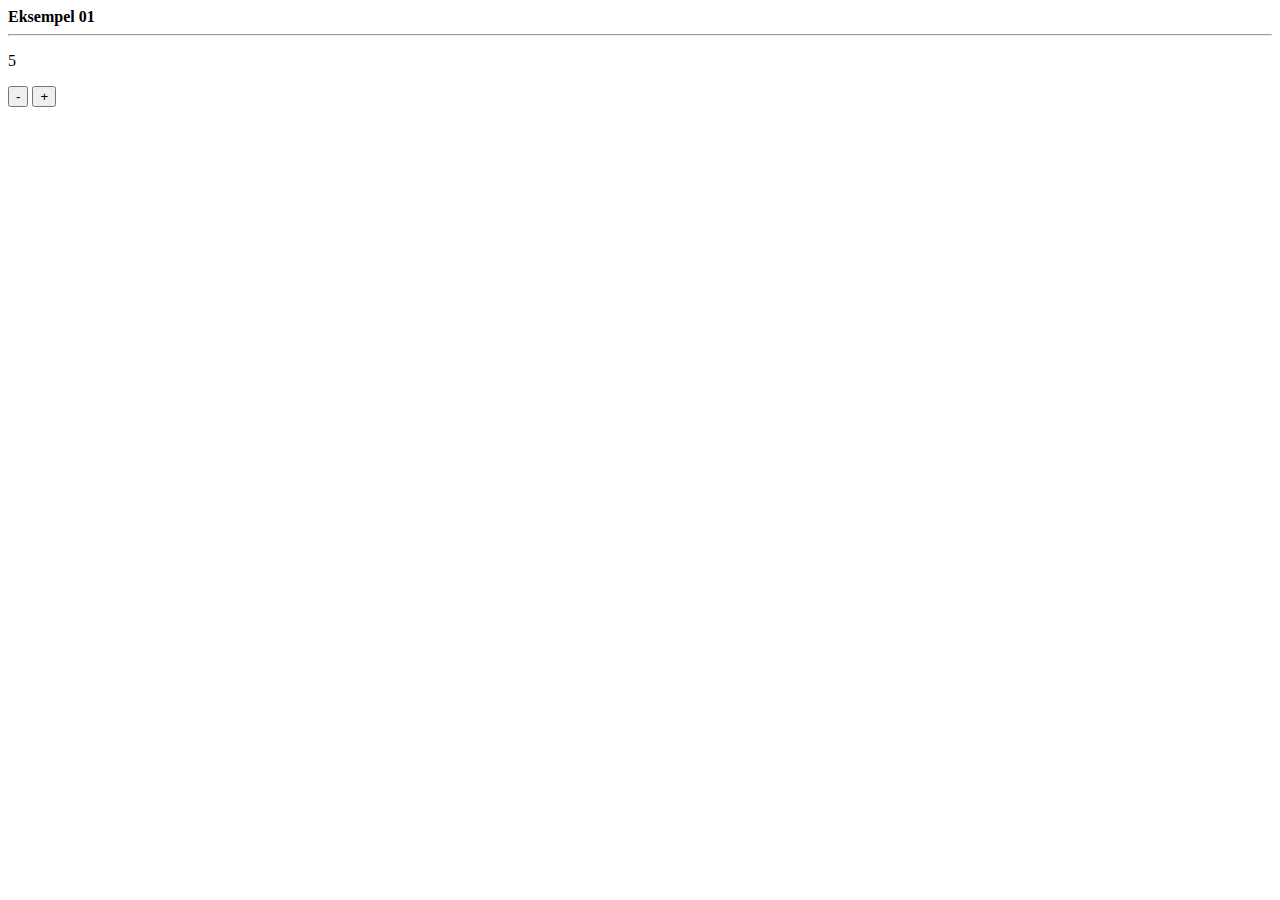
<file: eks_01/index.html>
<!DOCTYPE html>
<html lang="en">
<head>
	<meta charset="UTF-8">
	<meta name="viewport" content="width=device-width, initial-scale=1.0">
	<meta http-equiv="X-UA-Compatible" content="ie=edge">
	<title>JS udenad - Eksempel 01</title>
</head>
<body>
	<strong>Eksempel 01</strong><hr>

	<p id="text-count">(..)</p>
	<button id="btn-count-decrease">-</button>
	<button id="btn-count-increase">+</button>

	<script src="js/index.js"></script>
</body>
</html>
</file>
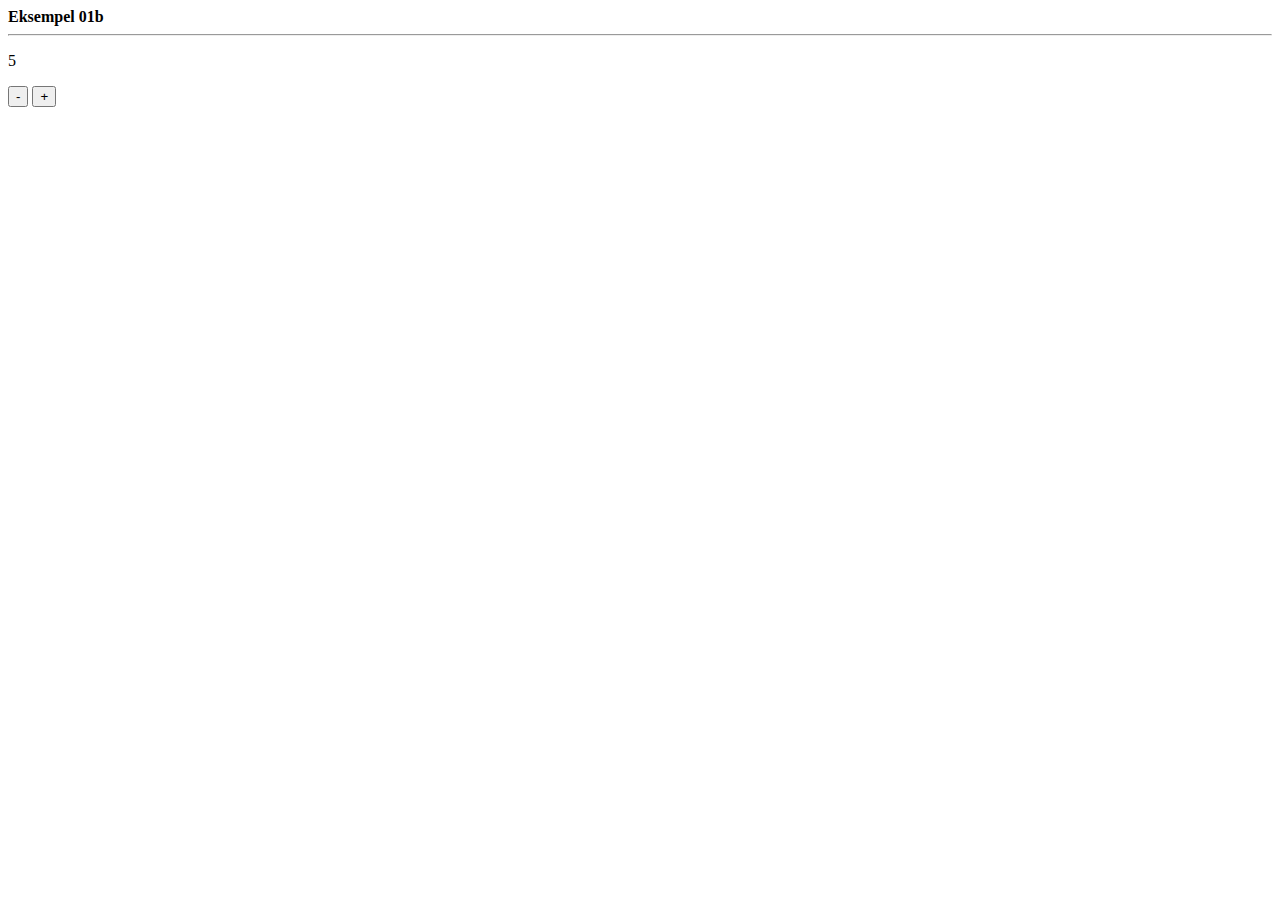
<file: eks_01b/index.html>
<!DOCTYPE html>
<html lang="en">
<head>
	<meta charset="UTF-8">
	<meta name="viewport" content="width=device-width, initial-scale=1.0">
	<meta http-equiv="X-UA-Compatible" content="ie=edge">
	<title>JS udenad - Eksempel 01</title>
</head>
<body>
	<strong>Eksempel 01b</strong><hr>

	<p id="text-count">(..)</p>
	<button id="btn-count-decrease">-</button>
	<button id="btn-count-increase">+</button>

	<script src="js/index.js"></script>
</body>
</html>
</file>
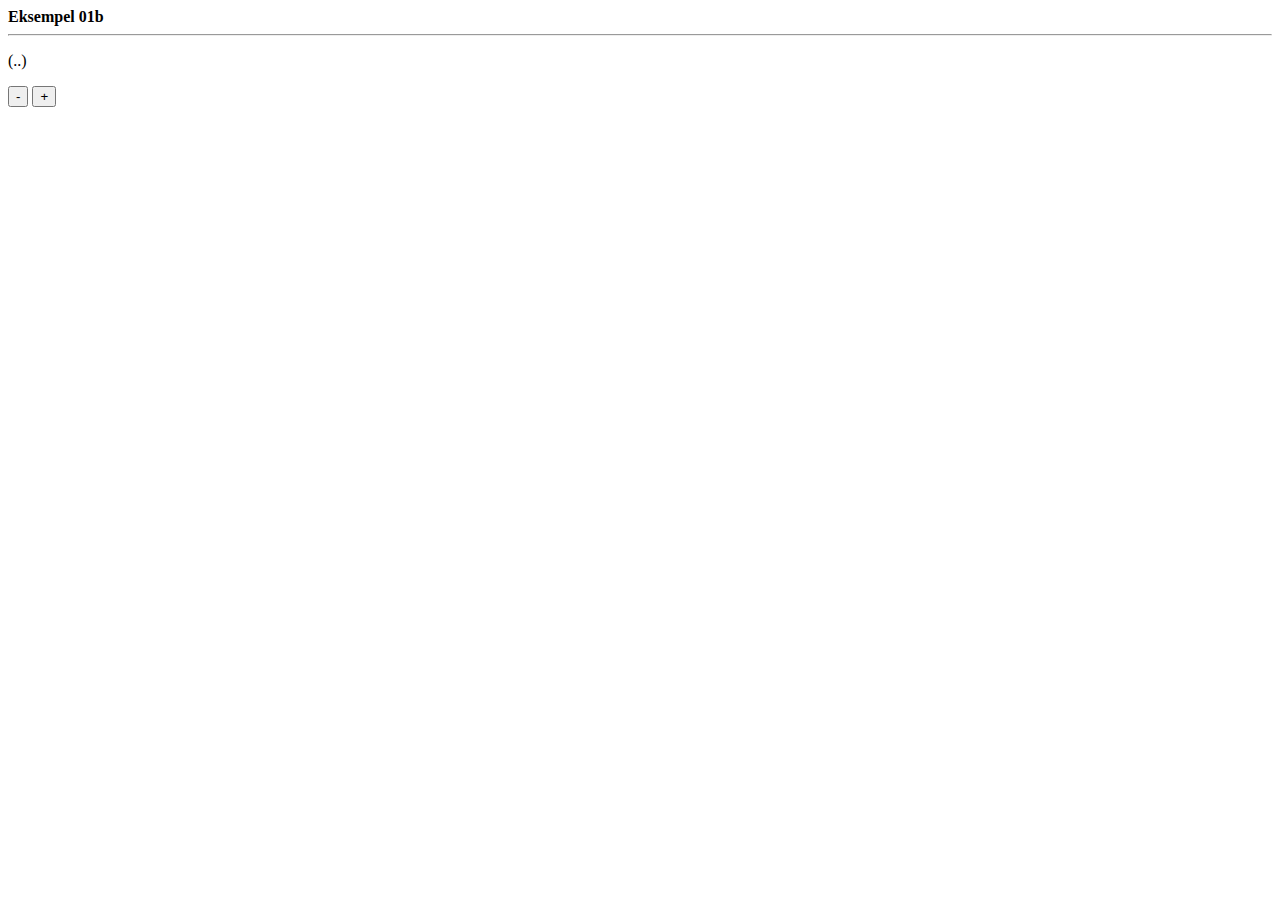
<file: eks_01b_DOMogEvents/index.html>
<!DOCTYPE html>
<html lang="en">
<head>
	<meta charset="UTF-8">
	<meta name="viewport" content="width=device-width, initial-scale=1.0">
	<meta http-equiv="X-UA-Compatible" content="ie=edge">
	<title>JS udenad - Eksempel 01b</title>
</head>
<body>
	<strong>Eksempel 01b</strong><hr>

	<p id="text-count">(..)</p>
	<button id="btn-count-decrease">-</button>
	<button id="btn-count-increase">+</button>

	<script src="js/index.js"></script>
</body>
</html>
</file>
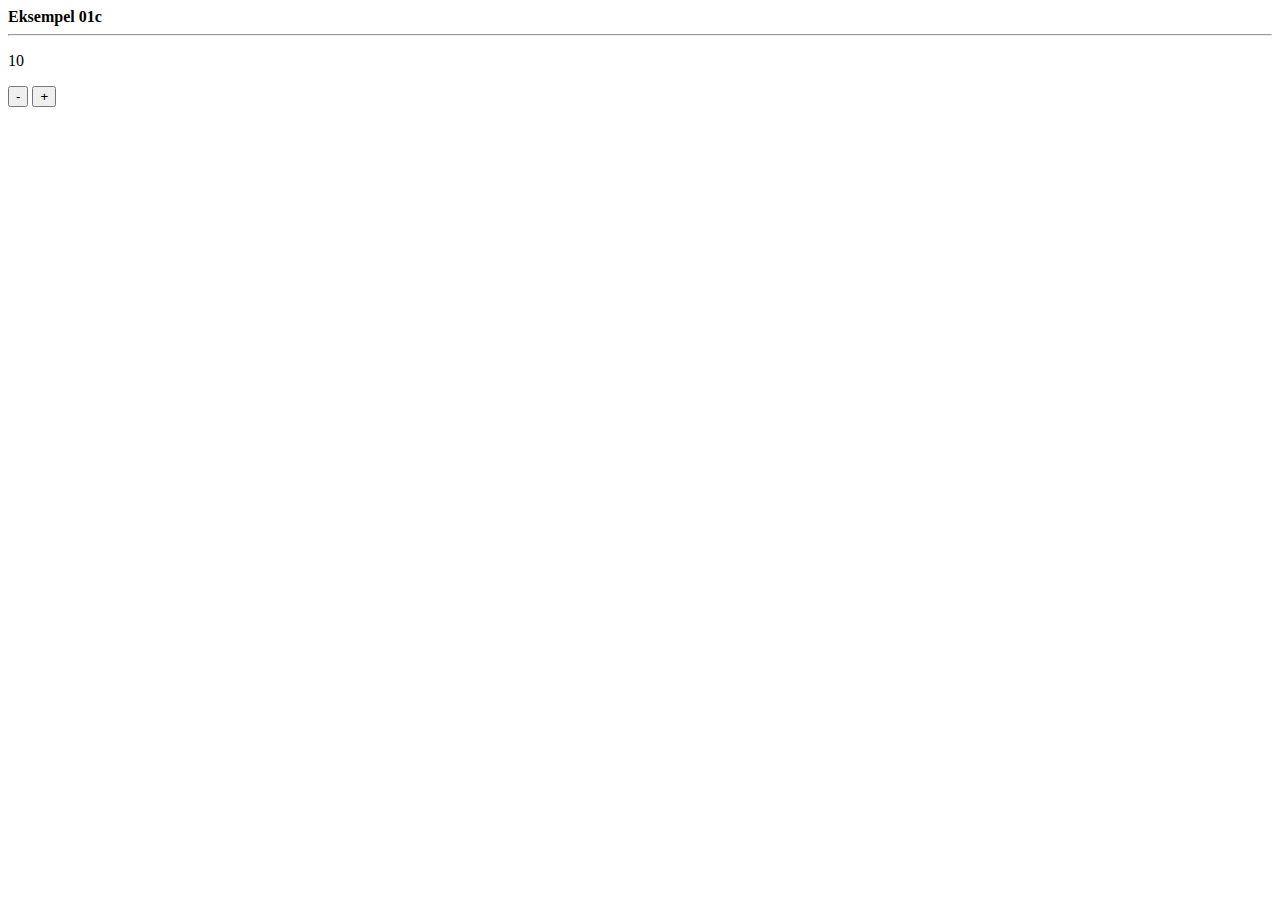
<file: eks_01c/index.html>
<!DOCTYPE html>
<html lang="en">
<head>
	<meta charset="UTF-8">
	<meta name="viewport" content="width=device-width, initial-scale=1.0">
	<meta http-equiv="X-UA-Compatible" content="ie=edge">
	<title>JS udenad - Eksempel 01c</title>
</head>
<body>
	<strong>Eksempel 01c</strong><hr>

	<p id="text-count">(..)</p>
	<button id="btn-count-decrease">-</button>
	<button id="btn-count-increase">+</button>

	<script src="js/index.js"></script>
</body>
</html>
</file>
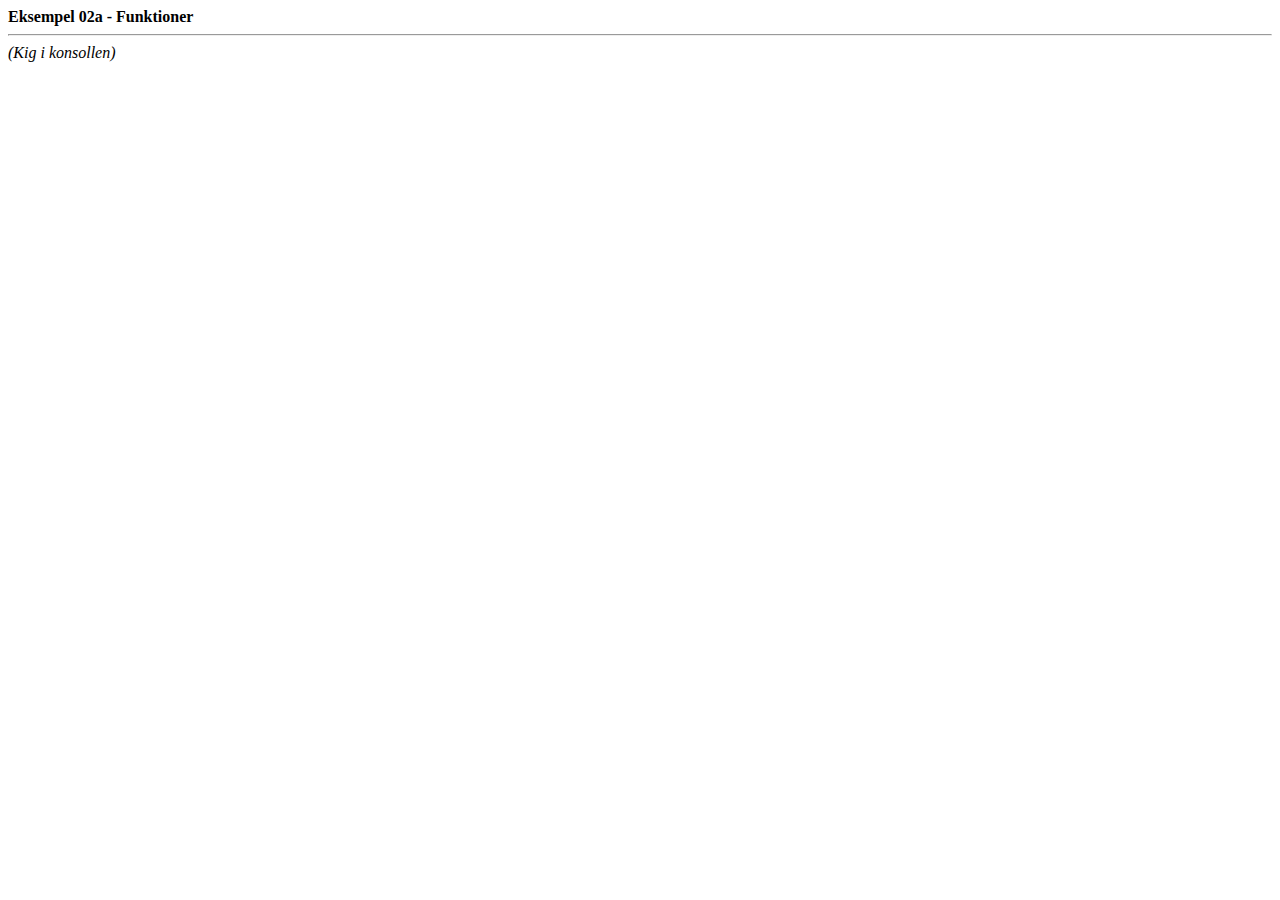
<file: eks_02a_funktioner/index.html>
<!DOCTYPE html>
<html lang="en">
<head>
	<meta charset="UTF-8">
	<meta name="viewport" content="width=device-width, initial-scale=1.0">
	<meta http-equiv="X-UA-Compatible" content="ie=edge">
	<title>JS udenad - Eksempel 02a - Funktioner</title>
</head>
<body>
	<strong>Eksempel 02a - Funktioner</strong><hr>

	<em>(Kig i konsollen)</em>

	<script src="js/index.js"></script>
</body>
</html>
</file>
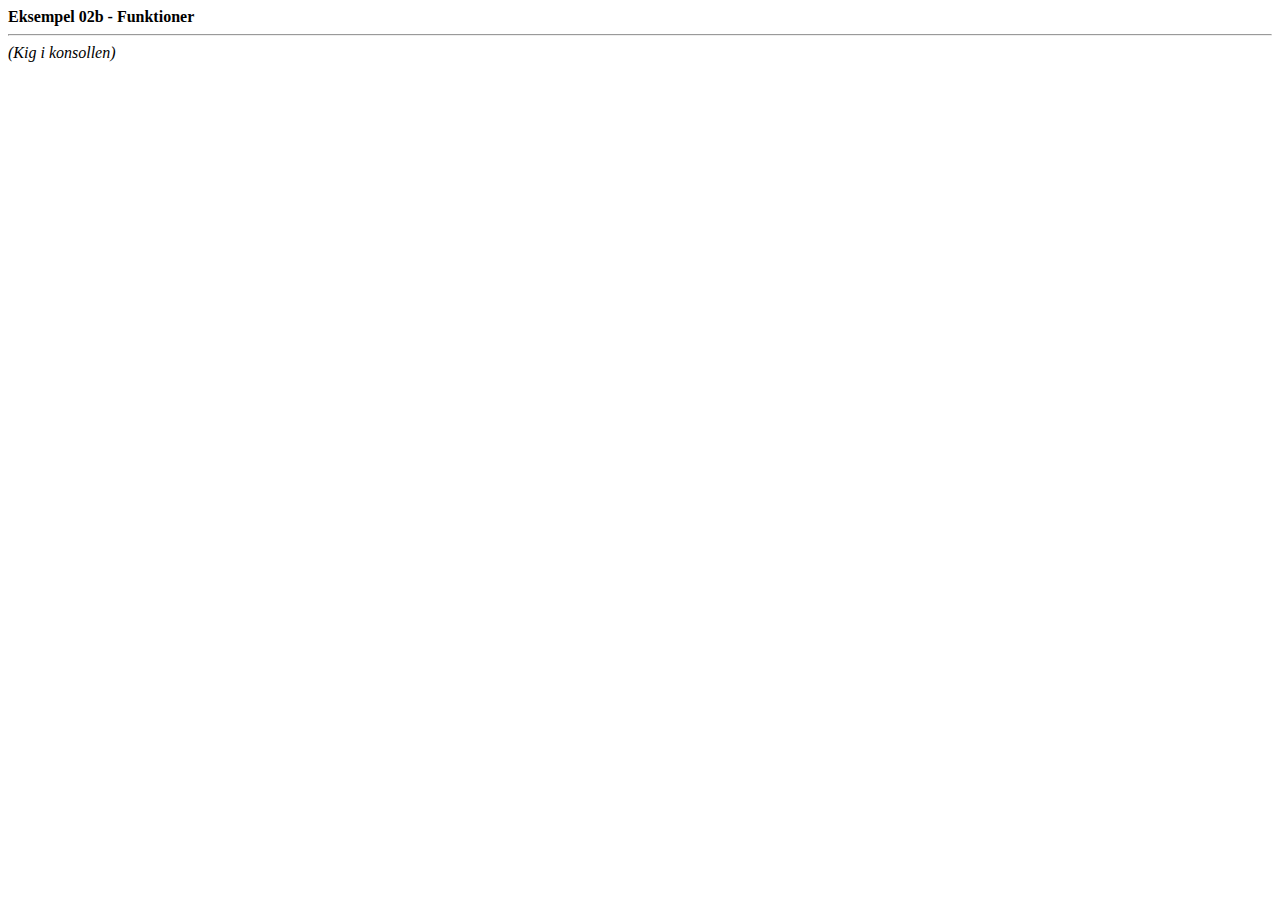
<file: eks_02b_funktioner/index.html>
<!DOCTYPE html>
<html lang="en">
<head>
	<meta charset="UTF-8">
	<meta name="viewport" content="width=device-width, initial-scale=1.0">
	<meta http-equiv="X-UA-Compatible" content="ie=edge">
	<title>JS udenad - Eksempel 02b - Funktioner</title>
</head>
<body>
	<strong>Eksempel 02b - Funktioner</strong><hr>

	<em>(Kig i konsollen)</em>

	<script src="js/index.js"></script>
</body>
</html>
</file>
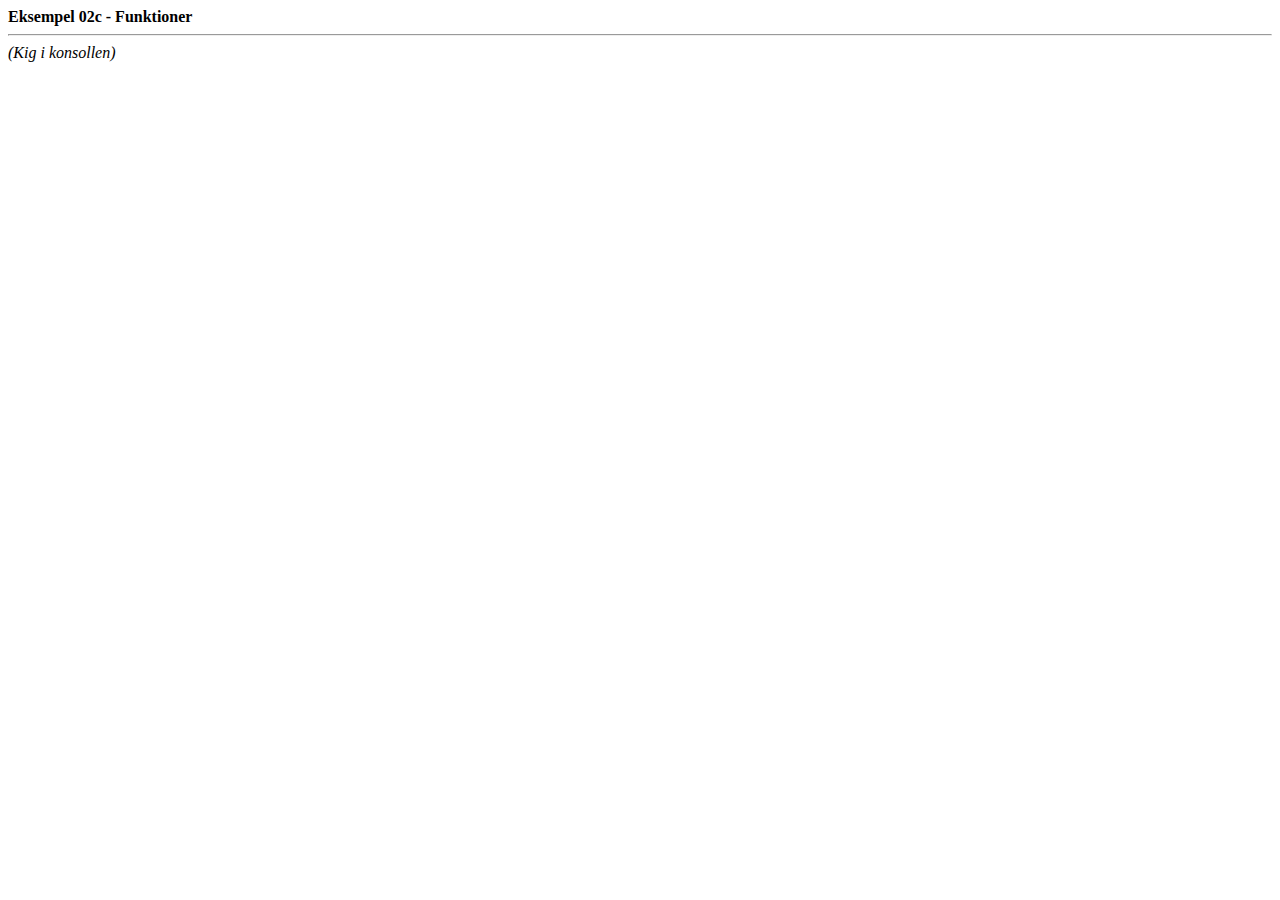
<file: eks_02c_funktioner/index.html>
<!DOCTYPE html>
<html lang="en">
<head>
	<meta charset="UTF-8">
	<meta name="viewport" content="width=device-width, initial-scale=1.0">
	<meta http-equiv="X-UA-Compatible" content="ie=edge">
	<title>JS udenad - Eksempel 02c - Funktioner</title>
</head>
<body>
	<strong>Eksempel 02c - Funktioner</strong><hr>

	<em>(Kig i konsollen)</em>

	<script src="js/index.js"></script>
</body>
</html>
</file>
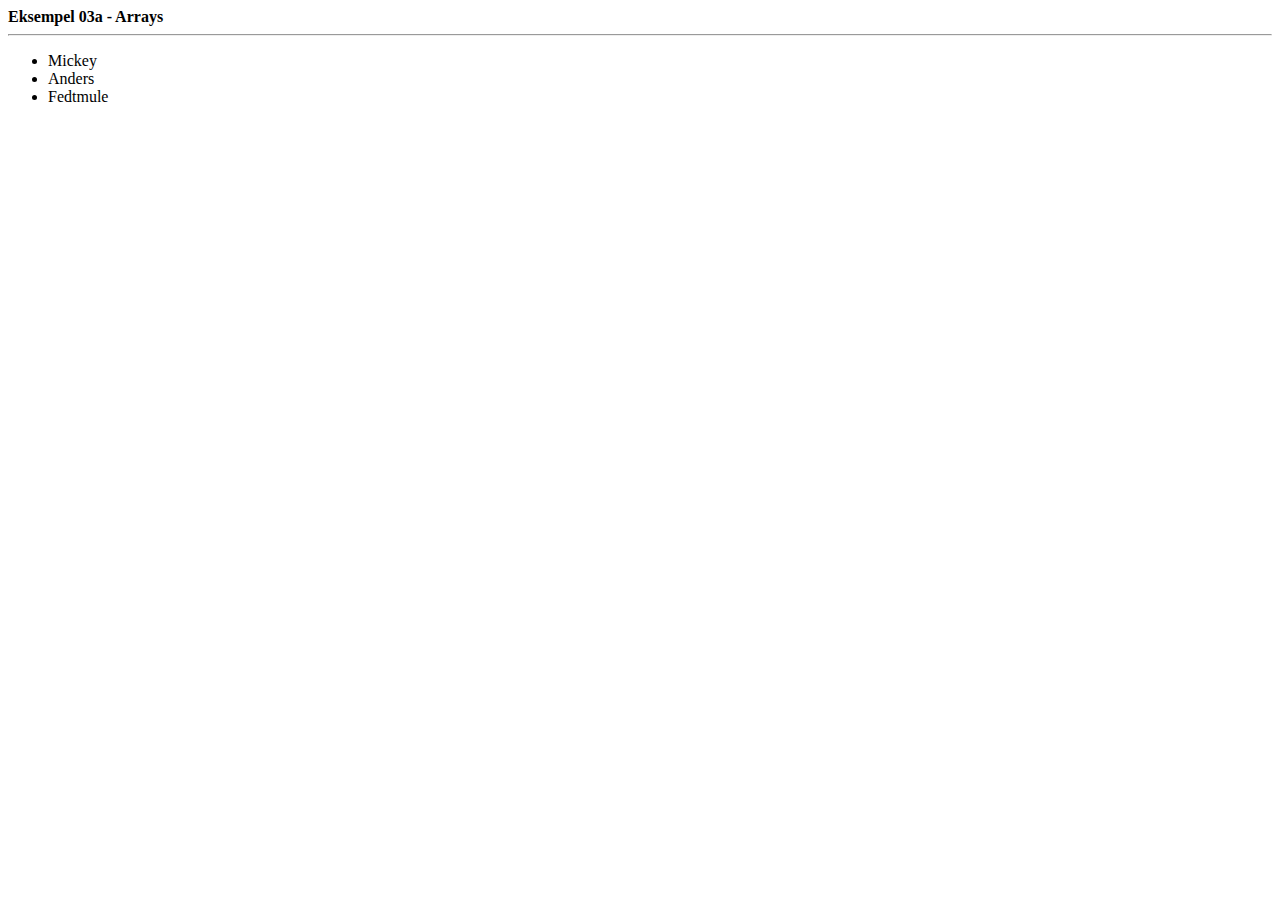
<file: eks_03a_arrays/index.html>
<!DOCTYPE html>
<html lang="en">
<head>
	<meta charset="UTF-8">
	<meta name="viewport" content="width=device-width, initial-scale=1.0">
	<meta http-equiv="X-UA-Compatible" content="ie=edge">
	<title>JS udenad - Eksempel 03a - Arrays</title>
</head>
<body>
	<strong>Eksempel 03a - Arrays</strong><hr>

	<ul id="liste"></ul>

	<script src="js/index.js"></script>
</body>
</html>
</file>
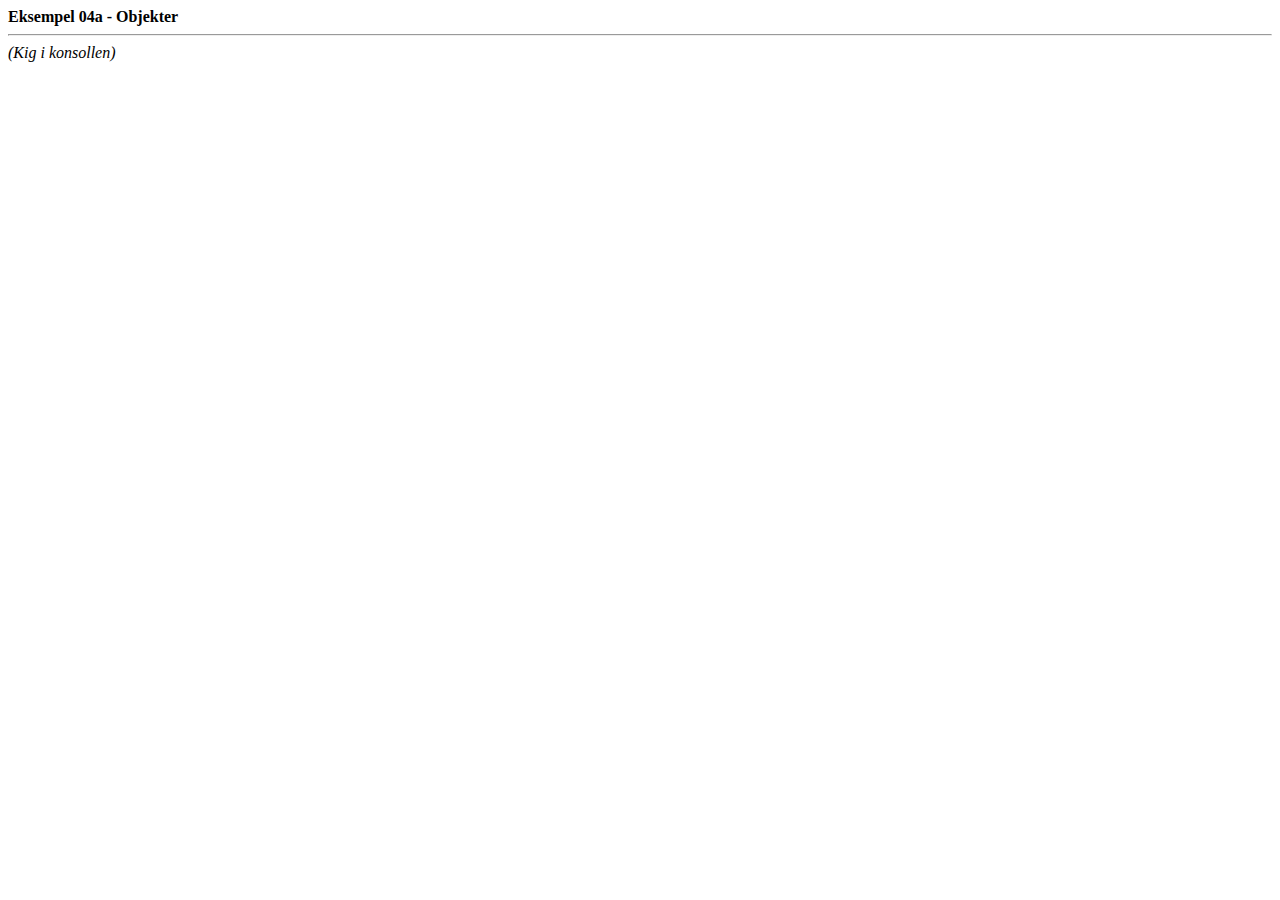
<file: eks_04a_objekter/index.html>
<!DOCTYPE html>
<html lang="en">
<head>
	<meta charset="UTF-8">
	<meta name="viewport" content="width=device-width, initial-scale=1.0">
	<meta http-equiv="X-UA-Compatible" content="ie=edge">
	<title>JS udenad - Eksempel 04a - Objekter</title>
</head>
<body>
	<strong>Eksempel 04a - Objekter</strong><hr>

	<em>(Kig i konsollen)</em>

	<script src="js/index.js"></script>
</body>
</html>
</file>
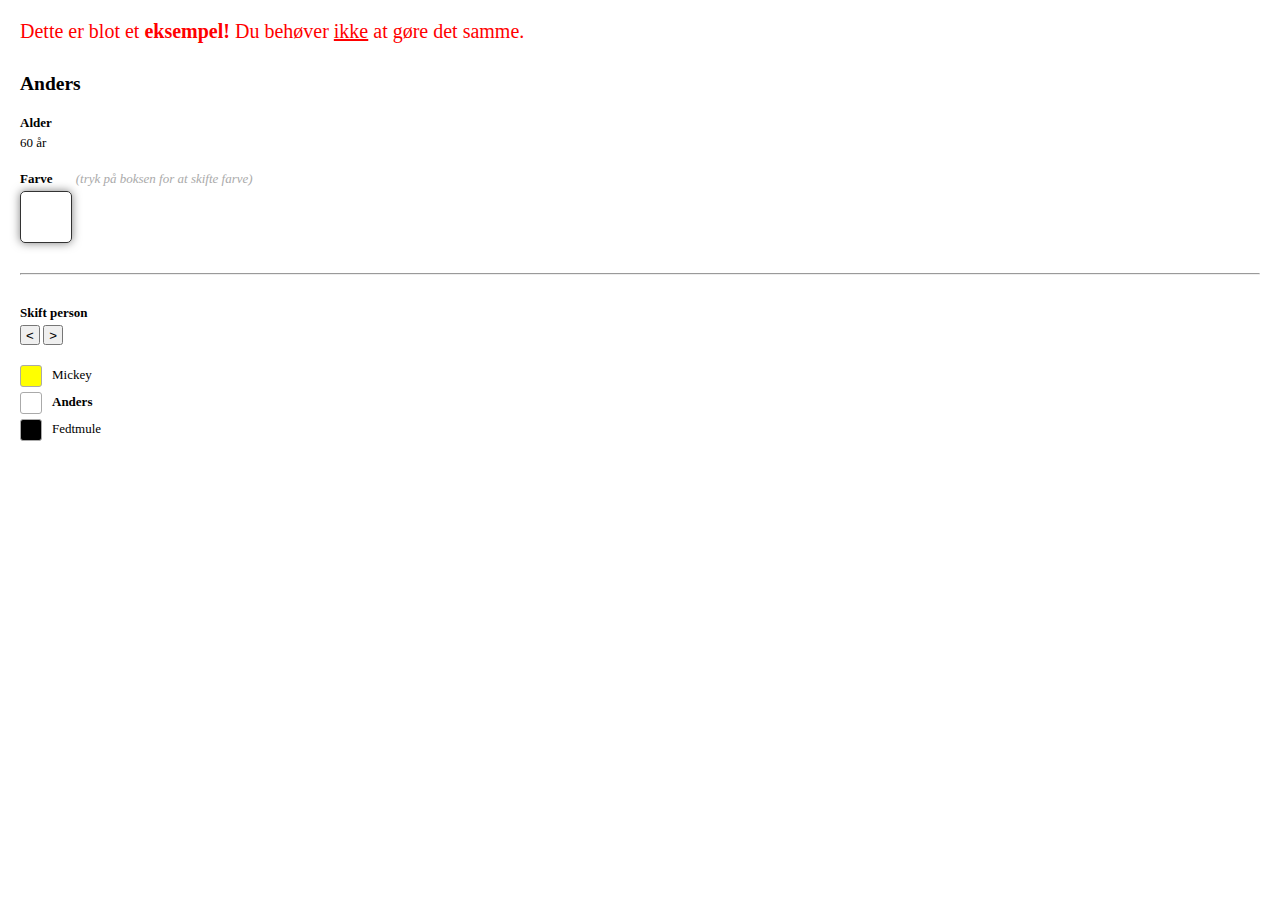
<file: Opgave_BrugDetDuHarLaert/index.html>
<!DOCTYPE html>
<html lang="en">
<head>
	<meta charset="UTF-8">
	<meta name="viewport" content="width=device-width, initial-scale=1.0">
	<meta http-equiv="X-UA-Compatible" content="ie=edge">
	<link rel="stylesheet" href="css/style.css">
	<title>Opgave - Brug det du har lært</title>
</head>
<body>
	<div class="opgave-besked" style="color: red">Dette er blot et <strong>eksempel!</strong> Du behøver <u>ikke</u> at gøre det samme.</div>

	<h2 id="aktuelle-person-navn">Anders</h2>

	<label>Alder</label>
	<p id="aktuelle-person-alder">60 år</p>

	<label>Farve <em>(tryk på boksen for at skifte farve)</em></label>
	<div id="aktuelle-person-farve"></div>

	<hr>

	<label>Skift person</label>
	<button id="btn-person-forrige">&lt;</button>
	<button id="btn-person-naeste">&gt;</button>

	<!-- Følgende rows kunne man generere vha. javascript og innerHTML -->
	<div id="alle-personer">
		<div class="row"><div class="farve" style="background-color: #FFFF00"></div>Mickey</div>
		<div class="row aktuelle-person"><div class="farve" style="background-color: #FFFFFF"></div>Anders</div>
		<div class="row"><div class="farve" style="background-color: #000000"></div>Fedtmule</div>
	</div>
	

	<script src="js/index.js"></script>
</body>
</html>
</file>
<file: Opgave_BrugDetDuHarLaert/css/style.css>
* {
	padding: 0;
	margin: 0;
}

body {
	font-family: Verdana;
	font-size: 13px;
	margin: 20px;
}

p {
	margin-bottom: 20px;
}

label {
	display: block;
	font-weight: bold;
	margin-bottom: 4px;
}

	label em {
		font-weight: normal;
		color: #aaa;
		padding-left: 20px;
	}

h2 {
	margin-bottom: 20px;
}

hr {
	margin: 30px 0px;
}

h3 {
	margin: 20px 0px;
}

#aktuelle-person-farve {
	width: 50px;
	height: 50px;
	border: 1px solid #333;
	box-shadow: 0px 0px 10px rgba(0, 0, 0, 0.5);
	border-radius: 5px;
}

#btn-person-forrige, #btn-person-naeste {
	width: 20px;
	height: 20px;
}

#alle-personer {
	margin-top: 20px;
}

	#alle-personer .row {
		margin-bottom: 5px;
	}

		#alle-personer .farve {
			display: inline-block;
			width: 20px;
			height: 20px;
			border: 1px solid #aaa;
			border-radius: 3px;
			vertical-align: middle;
			margin-right: 10px;
		}

	#alle-personer .aktuelle-person {
		font-weight: bold !important;
	}

.opgave-besked {
	color: red;
	margin-bottom: 30px;
	font-size: 20px;
}
</file>
